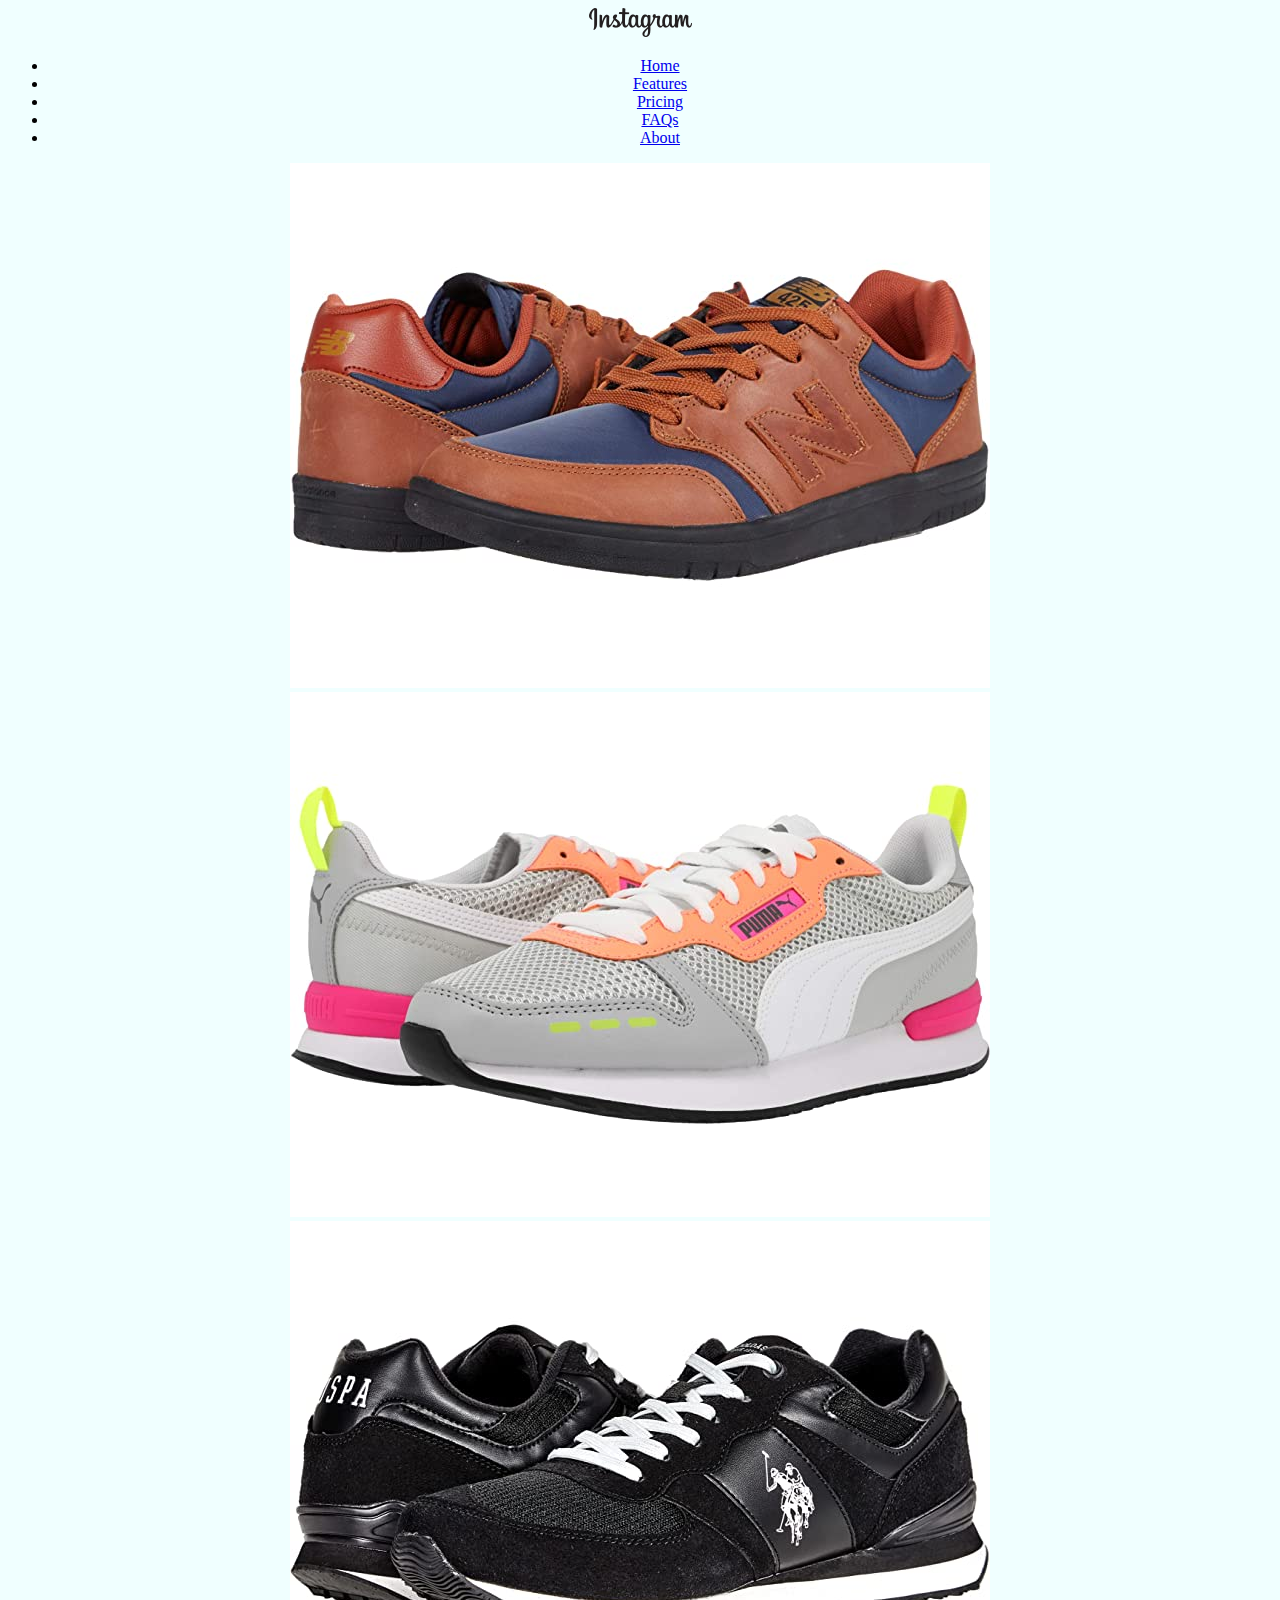
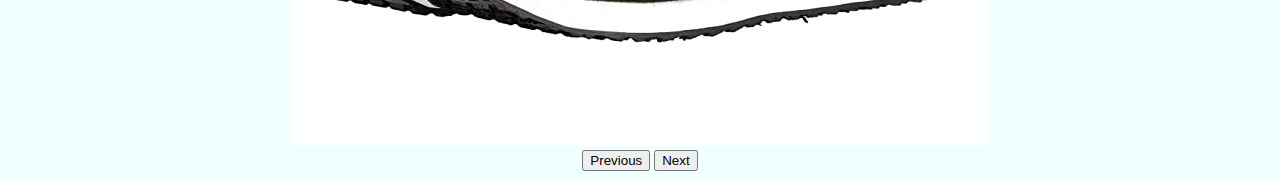
<file: bootstrap/index.html>
<!DOCTYPE html>
<html lang="en">
<head>
    <meta charset="UTF-8">
    <meta http-equiv="X-UA-Compatible" content="IE=edge">
    <meta name="viewport" content="width=device-width, initial-scale=1.0">
    <link rel="stylesheet" href="style.css">
    <link href="https://cdn.jsdelivr.net/npm/bootstrap@5.0.2/dist/css/bootstrap.min.css" 
        rel="stylesheet" integrity="sha384-EVSTQN3/azprG1Anm3QDgpJLIm9Nao0Yz1ztcQTwFspd3yD65VohhpuuCOmLASjC" crossorigin="anonymous">
    <title>Document</title>
</head>
<body>
    <!-- голова -->
    <header class="p-4  text-white">
        <div class="container">
            <img src="/img/instagram.png" class="img-fluid" alt="instagram">
            <ul class="nav col-12 col-md-auto mb-2 justify-content-center mb-md-0">
                <li><a href="#" class="nav-link px-2 link-secondary">Home</a></li>
                <li><a href="#" class="nav-link px-2 link-dark">Features</a></li>
                <li><a href="#" class="nav-link px-2 link-dark">Pricing</a></li>
                <li><a href="#" class="nav-link px-2 link-dark">FAQs</a></li>
                <li><a href="#" class="nav-link px-2 link-dark">About</a></li>
              </ul>
            </div>
          </div>
        </div>
      </header>
      <!-- карусель -->
      <div id="carouselExampleControls" class="carousel slide w-50" data-bs-ride="carousel" style="
        right: -400px">
        <div class="carousel-inner">
          <div class="carousel-item active">
            <img src="img/nB.jpg" class="d-block w-100" alt="...">
          </div>
          <div class="carousel-item">
            <img src="img/puma.jpg" class="d-block w-100" alt="...">
          </div>
          <div class="carousel-item">
            <img src="img/shoes1.jpg" class="d-block w-100" alt="...">
          </div>
          <button class="carousel-control-prev" type="button" data-bs-target="#carouselExampleControls" data-bs-slide="prev">
            <span class="carousel-control-prev-icon" aria-hidden="true"></span>
            <span class="visually-hidden">Previous</span>
          </button>
          <button class="carousel-control-next" type="button" data-bs-target="#carouselExampleControls" data-bs-slide="next">
            <span class="carousel-control-next-icon" aria-hidden="true"></span>
            <span class="visually-hidden">Next</span>
          </button>
        </div>
        </div>
      

  <!-- JavaScript Bundle with Popper -->
<script src="https://cdn.jsdelivr.net/npm/bootstrap@5.0.1/dist/js/bootstrap.bundle.min.js" integrity="sha384-gtEjrD/SeCtmISkJkNUaaKMoLD0//ElJ19smozuHV6z3Iehds+3Ulb9Bn9Plx0x4" crossorigin="anonymous"></script>

</body>
</html>
</file>
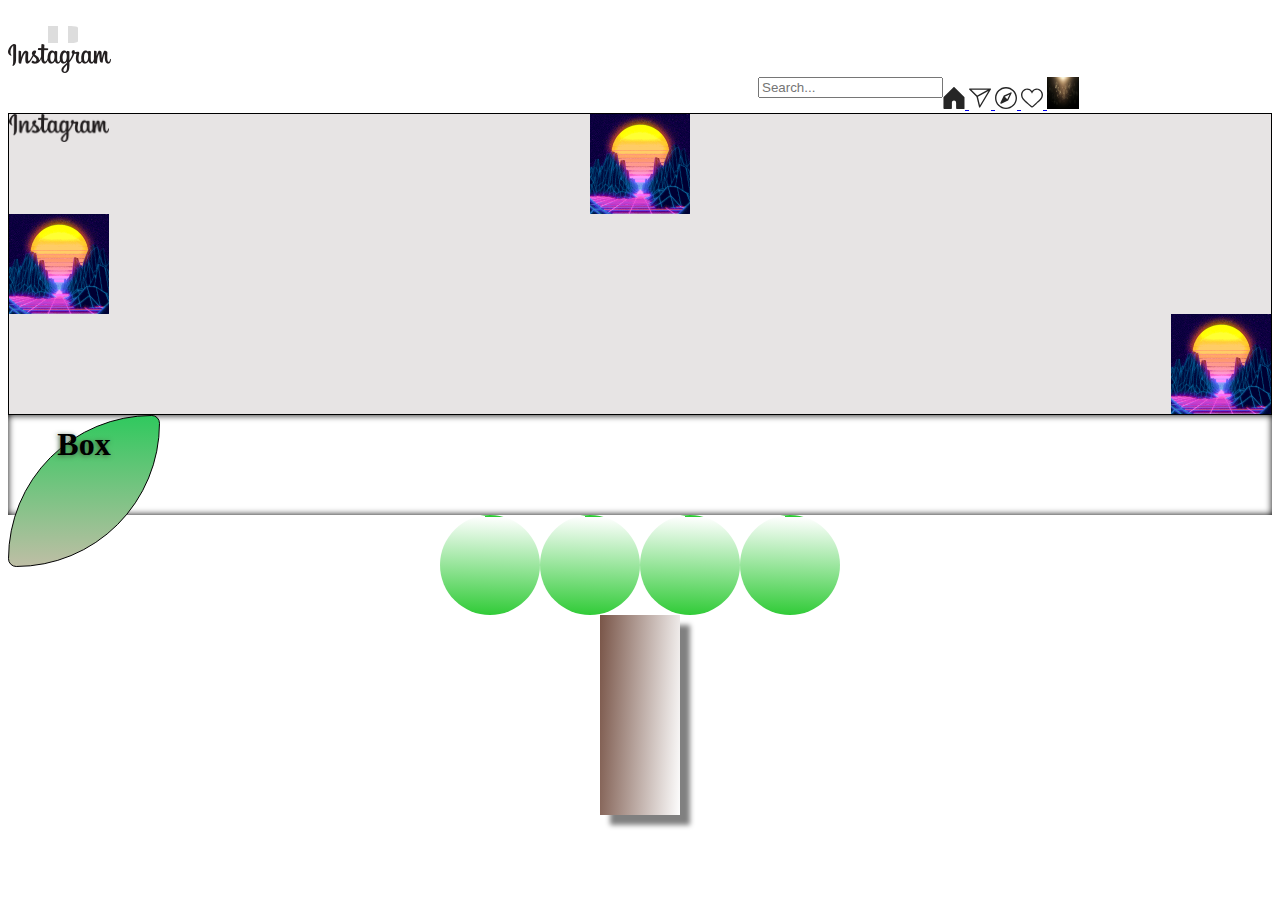
<file: grid/grid.html>
<!DOCTYPE html>
<html lang="en">
<head>
    <meta charset="UTF-8">
    <meta http-equiv="X-UA-Compatible" content="IE=edge">
    <meta name="viewport" content="width=device-width, initial-scale=1.0">
    <link rel="stylesheet" href="grid.css">
    <meta name="viewport" content="width=device-width, initial-scale=1">
    <link href="https://cdn.jsdelivr.net/npm/bootstrap@5.0.2/dist/css/bootstrap.min.css" rel="stylesheet" integrity="sha384-EVSTQN3/azprG1Anm3QDgpJLIm9Nao0Yz1ztcQTwFspd3yD65VohhpuuCOmLASjC" crossorigin="anonymous">
    <title>Document</title>

</head>
<body>
  <header class="p-3 mb-3 border-bottom">
        <div class="container">
          <div class="d-flex flex-wrap justify-content-lg-start">
            <a href="/" class="d-flex align-items-center mb-2 mb-lg-0 text-dark text-decoration-none" id="nun">
              <svg class="bi me-2" width="40" height="32" role="img" aria-label="Bootstrap"><use xlink:href="#bootstrap"></use></svg>
            </a>
            <div class="cq2ai"><img alt="Instagram" class="s4Iyt" src="/img/instagram.png" srcset="/static/images/web/mobile_nav_type_logo-2x.png/1b47f9d0e595.png 2x">
            </div>
            <div.form+ style="margin-left: 750px; display: -webkit-inline-box;">
            <form class="col-12 col-lg-auto mb-3 mb-lg-0 me-lg-3">
              <input type="search" class="form-control" placeholder="Search..." aria-label="Search">
            </form>
             <a href="/" tabindex="0"><svg aria-label="Главная страница" class="_8-yf5 " fill="#262626" height="22" viewBox="0 0 48 48" width="22"><path d="M45.5 48H30.1c-.8 0-1.5-.7-1.5-1.5V34.2c0-2.6-2.1-4.6-4.6-4.6s-4.6 2.1-4.6 4.6v12.3c0 .8-.7 1.5-1.5 1.5H2.5c-.8 0-1.5-.7-1.5-1.5V23c0-.4.2-.8.4-1.1L22.9.4c.6-.6 1.6-.6 2.1 0l21.5 21.5c.3.3.4.7.4 1.1v23.5c.1.8-.6 1.5-1.4 1.5z"></path></svg>
              </a>
              <a class="xWeGp" href="/direct/inbox/" tabindex="0"><svg aria-label="Direct" class="_8-yf5 " fill="#262626" height="22" viewBox="0 0 48 48" width="22"><path d="M47.8 3.8c-.3-.5-.8-.8-1.3-.8h-45C.9 3.1.3 3.5.1 4S0 5.2.4 5.7l15.9 15.6 5.5 22.6c.1.6.6 1 1.2 1.1h.2c.5 0 1-.3 1.3-.7l23.2-39c.4-.4.4-1 .1-1.5zM5.2 6.1h35.5L18 18.7 5.2 6.1zm18.7 33.6l-4.4-18.4L42.4 8.6 23.9 39.7z"></path></svg>
              </a>
              <a href="/explore/" tabindex="0"><svg aria-label="Найти людей" class="_8-yf5 " fill="#262626" height="22" viewBox="0 0 48 48" width="22"><path clip-rule="evenodd" d="M24 0C10.8 0 0 10.8 0 24s10.8 24 24 24 24-10.8 24-24S37.2 0 24 0zm0 45C12.4 45 3 35.6 3 24S12.4 3 24 3s21 9.4 21 21-9.4 21-21 21zm10.2-33.2l-14.8 7c-.3.1-.6.4-.7.7l-7 14.8c-.3.6-.2 1.3.3 1.7.3.3.7.4 1.1.4.2 0 .4 0 .6-.1l14.8-7c.3-.1.6-.4.7-.7l7-14.8c.3-.6.2-1.3-.3-1.7-.4-.5-1.1-.6-1.7-.3zm-7.4 15l-5.5-5.5 10.5-5-5 10.5z" fill-rule="evenodd"></path></svg>
              </a>
              <a class="_0ZPOP kIKUG " href="/accounts/activity/"><svg aria-label="Что нового" class="_8-yf5 " fill="#262626" height="22" viewBox="0 0 48 48" width="22"><path d="M34.6 6.1c5.7 0 10.4 5.2 10.4 11.5 0 6.8-5.9 11-11.5 16S25 41.3 24 41.9c-1.1-.7-4.7-4-9.5-8.3-5.7-5-11.5-9.2-11.5-16C3 11.3 7.7 6.1 13.4 6.1c4.2 0 6.5 2 8.1 4.3 1.9 2.6 2.2 3.9 2.5 3.9.3 0 .6-1.3 2.5-3.9 1.6-2.3 3.9-4.3 8.1-4.3m0-3c-4.5 0-7.9 1.8-10.6 5.6-2.7-3.7-6.1-5.5-10.6-5.5C6 3.1 0 9.6 0 17.6c0 7.3 5.4 12 10.6 16.5.6.5 1.3 1.1 1.9 1.7l2.3 2c4.4 3.9 6.6 5.9 7.6 6.5.5.3 1.1.5 1.6.5.6 0 1.1-.2 1.6-.5 1-.6 2.8-2.2 7.8-6.8l2-1.8c.7-.6 1.3-1.2 2-1.7C42.7 29.6 48 25 48 17.6c0-8-6-14.5-13.4-14.5z"></path></svg>
              </a>
                  <a href="#"><img src="../img/maxresdefault.jpeg" alt="mdo" width="32" height="32" class="rounded-circle">
                </a>
            </div>
          </div>
        </div>
  </header>
  
  <main>
      <div class="container main " id="insta">
      </div>
      <div class="container Second " id="box1">
          <div class="box">
            <h1>Box</h1>
          </div>
      </div>
      <div class="treeMain">
        <div class="header">
          <div class="lifs"></div>
          <div class="lifs"></div>
          <div class="lifs"></div>
          <div class="lifs"></div>
        </div>
        <div class="base">
          
        </div>
      </div>
  </main>
</body>
</html>
</file>
<file: bootstrap/style.css>
body{
    background-color: azure;
    text-align: center;
}
</file>
<file: grid/grid.css>
.main{
  border: 1px solid black;
  height: 300px;
}
.Second{
  box-shadow: inset 0px 0px 7px 0px;
  height: 100px;
  
}
.box{
  width: 150px;
  height: 150px;
  background-image: linear-gradient( rgb(48, 201, 94), rgb(190, 190, 165));
  border-radius: 20;
  border: 1px, solid black;
  border-radius: 700px 40px;
  transform: translate(0px, 0px);
}
.box>h1{
  text-align: center;
  text-shadow: -1px 1px 5px #486545;
  margin-top: 10px;
}
#insta {
  background: url("/img/instagram.png") left top,
   url("/img/back.gif") center top, url("/img/back.gif") left repeat-y, url("/img/back.gif") right bottom rgba(189, 182, 182, 0.363);
  background-repeat: no-repeat;
  background-size: 100px;
}
#nun{
  border-right: 30px double rgb(27 25 25 / 15%);
  border-radius: 10%;
}
.base{
  margin: auto;
    justify-content: center;
    width: 80px;
    height: 200px;
    background-image: linear-gradient(93deg, #795548, #fdfdfd); box-shadow: 10px 10px 5px grey;
}
.header{
  display: flex;
  justify-content: center;
  align-items: center;
}
.lifs{
  width: 100px;
  height: 100px;
  color: green;
  background-image: repeating-linear-gradient( 2deg
, #2dca34, #19e41500 100px);
  border-radius: 300px;
}
</file>
